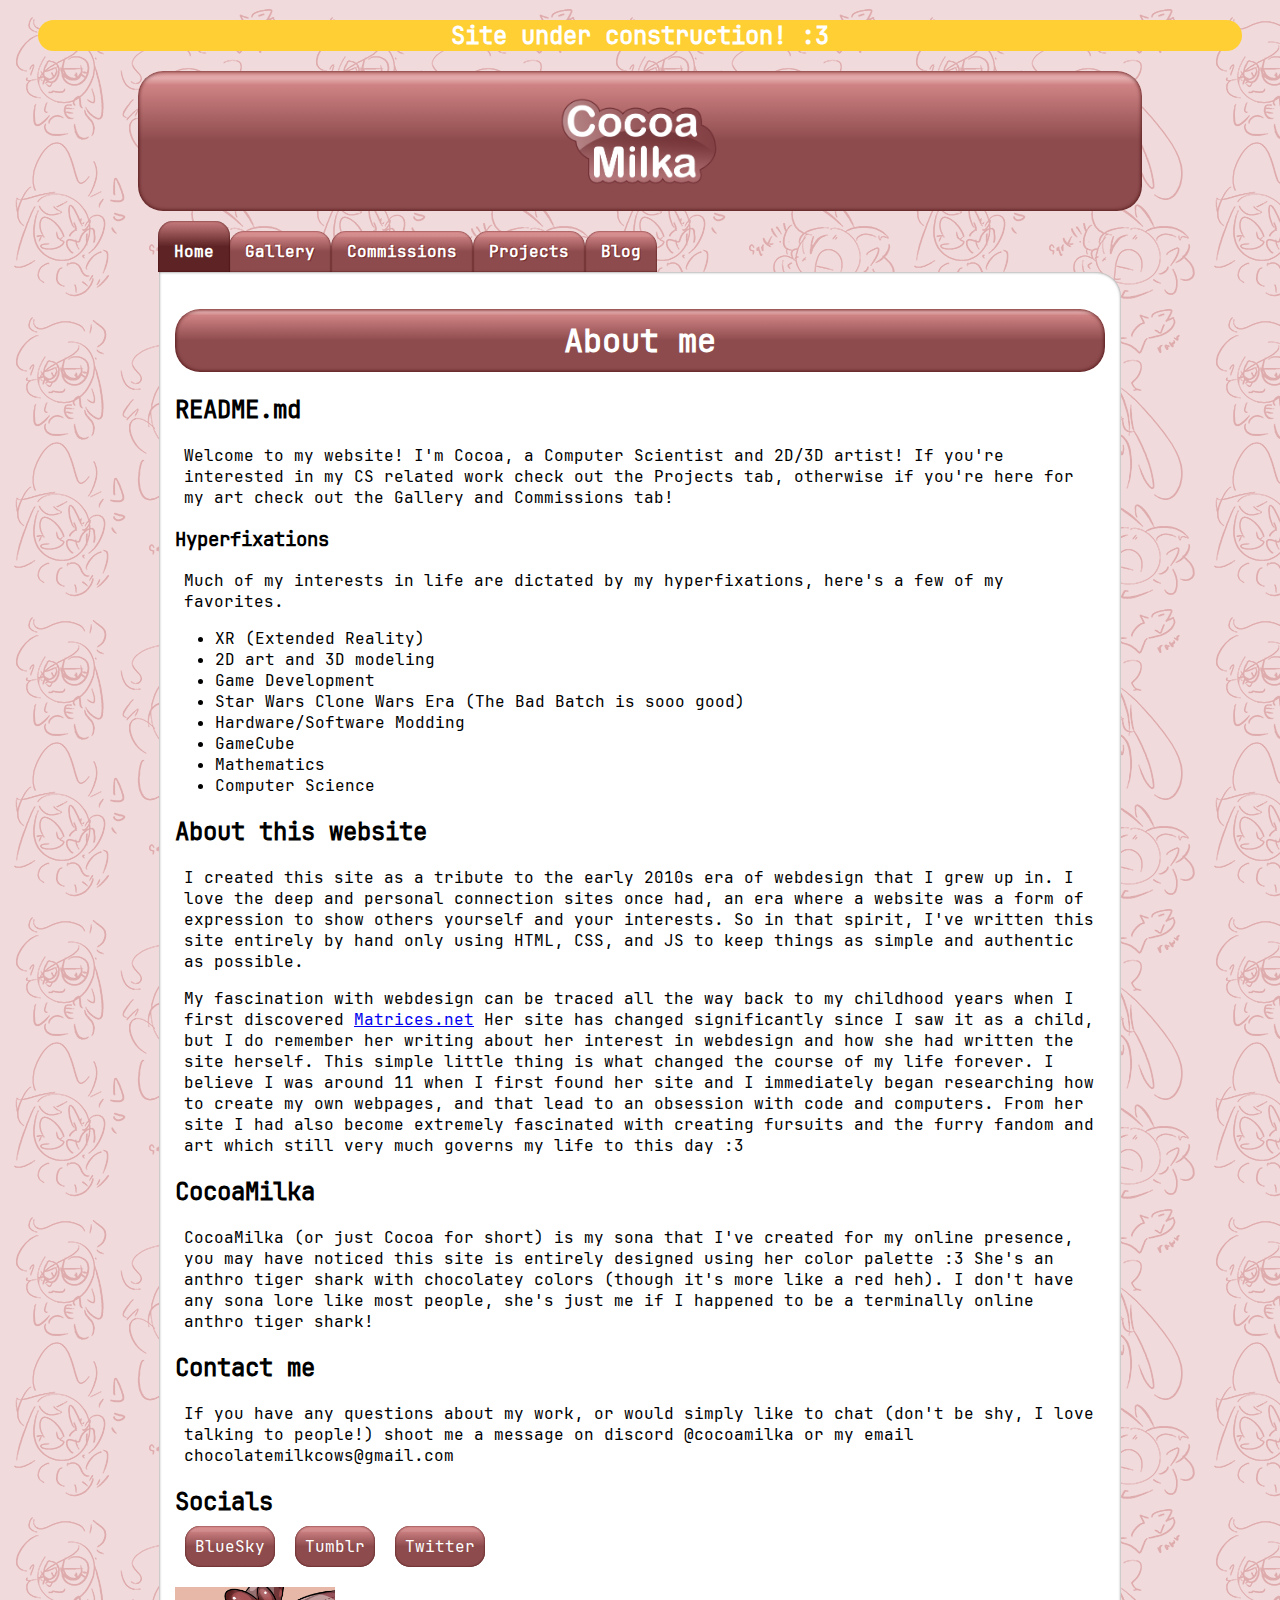
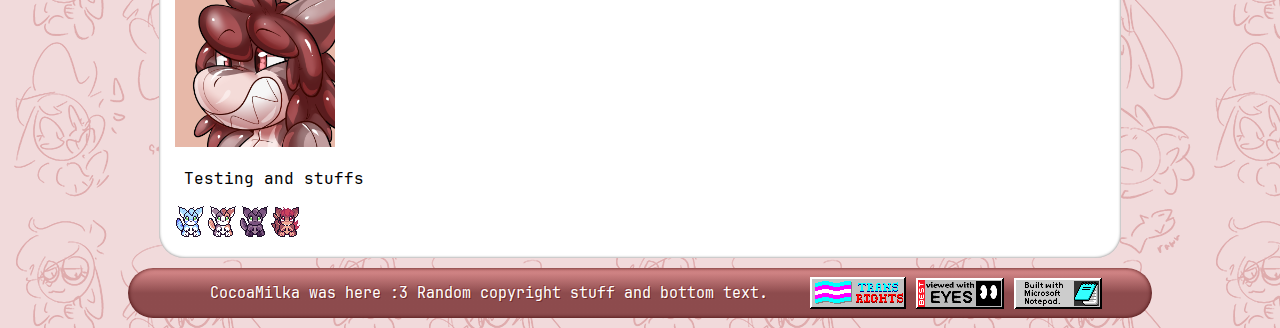
<file: index.html>
<!DOCTYPE html>
<html lang="en">
<head>
  <meta charset="UTF-8">
  <link rel="stylesheet" type="text/css" href="style.css">

  <title>CocoaMilka's Milky Site</title>
  <link rel="icon" type="image/x-icon" href="images/icons/cocoaPlush.png">

</head>

<body>

  <div>
    <h2 style="background-color: rgb(255, 207, 51); border-radius: 25px; color: white; text-align: center; margin-left: 3%; margin-right: 3%;">Site under construction! :3</h1>
  </div>


  <div id="container">
    <header>
        <img src="images/icons/cocoaMilkaLogo.png" alt="Logo" id="header-image">
    </header>


    <div id="tabs">
      <ul>
          <li><a href="index.html" class="active">Home</a></li>
          <li><a href="gallery.html">Gallery</a></li>
          <li><a href="commissions.html">Commissions</a></li>
          <li><a href="projects.html">Projects</a></li>
          <li><a href="#blog">Blog</a></li>
      </ul>
  </div>

    <div id="content">

      <h1>About me</h1>

      <h2>README.md</h2>

      <!-- Intro Paragraph -->
      <p>
        Welcome to my website! I'm Cocoa, a Computer Scientist and 2D/3D artist! If you're interested in my CS related work check out the Projects tab, otherwise if you're here for my art check out the Gallery and Commissions tab!
      </p>

      <h3>Hyperfixations</h3>

      <p>
        Much of my interests in life are dictated by my hyperfixations, here's a few of my favorites.
      </p>

      <ul>
        <li>XR (Extended Reality)</li>
        <li>2D art and 3D modeling</li>
        <li>Game Development</li>
        <li>Star Wars Clone Wars Era (The Bad Batch is sooo good)</li>
        <li>Hardware/Software Modding</li>
        <li>GameCube</li>
        <li>Mathematics</li>
        <li>Computer Science</li>
      </ul>

      <h2>About this website</h2>

      <p>
        I created this site as a tribute to the early 2010s era of webdesign that I grew up in. I love the deep and personal connection sites once had, an era where a website was a form of expression to show others yourself and your interests. So in that spirit, I've written this site entirely by hand only using HTML, CSS, and JS to keep things as simple and authentic as possible.
      </p>

      <p>
        My fascination with webdesign can be traced all the way back to my childhood years when I first discovered <a href="https://www.matrices.net/" target="_blank">Matrices.net</a> Her site has changed significantly since I saw it as a child, but I do remember her writing about her interest in webdesign and how she had written the site herself. This simple little thing is what changed the course of my life forever. I believe I was around 11 when I first found her site and I immediately began researching how to create my own webpages, and that lead to an obsession with code and computers. From her site I had also become extremely fascinated with creating fursuits and the furry fandom and art which still very much governs my life to this day :3 
      </p>

      <h2>CocoaMilka</h2>

      <p>
        CocoaMilka (or just Cocoa for short) is my sona that I've created for my online presence, you may have noticed this site is entirely designed using her color palette :3 She's an anthro tiger shark with chocolatey colors (though it's more like a red heh). I don't have any sona lore like most people, she's just me if I happened to be a terminally online anthro tiger shark!
      </p>

      <h2>Contact me</h2>

      <p>
        If you have any questions about my work, or would simply like to chat (don't be shy, I love talking to people!) shoot me a message on discord @cocoamilka or my email chocolatemilkcows@gmail.com
      </p>

      <h2>Socials</h2>

      <ul id="social-media-list">
        <li><a href="https://bsky.app/profile/cocoamilka.art" target="_blank">BlueSky</a></li>
        <li><a href="https://www.tumblr.com/blog/cocoamilka" target="_blank">Tumblr</a></li>
        <li><a href="https://twitter.com/CocoaMilki" target="_blank">Twitter</a></li>
      </ul>
      

      <img src="images/art/poolCocoa.png" style="width: 10em; height: auto;">
      <p>Testing and stuffs</p>

      <script src='https://storage.ko-fi.com/cdn/scripts/overlay-widget.js'></script>
      <script>
        kofiWidgetOverlay.draw('cocoamilka', {
          'type': 'floating-chat',
          'floating-chat.donateButton.text': 'Support me',
          'floating-chat.donateButton.background-color': '#00b9fe',
          'floating-chat.donateButton.text-color': '#fff'
        });
      </script>

      <!-- Random pixel art badges and stuff b/c they are cute af -->
      <img src="images/icons/plushies.png">
    </div>

    <!-- This shouldn't be hardcoded TwT -->
    <footer style="display: flex; justify-content: space-between; align-items: center; padding: 0 50px;">
      <div></div>  <!-- Empty div to occupy left space -->
      <p>CocoaMilka was here :3 Random copyright stuff and bottom text.</p>
  
      <!-- Web banners -->
      <div style="display: flex; align-items: center;">
          <img src="images/icons/transrightsbanner.gif" style="margin-right: 10px; margin-left: 10px;">
          <img src="images/icons/best_viewed_with_eyes.gif" style="margin-right: 10px;">
          <img src="images/icons/built_with_microsoft_notepad.gif">
      </div>
    </footer>  
    
  </div>

</body>

</html>
</file>
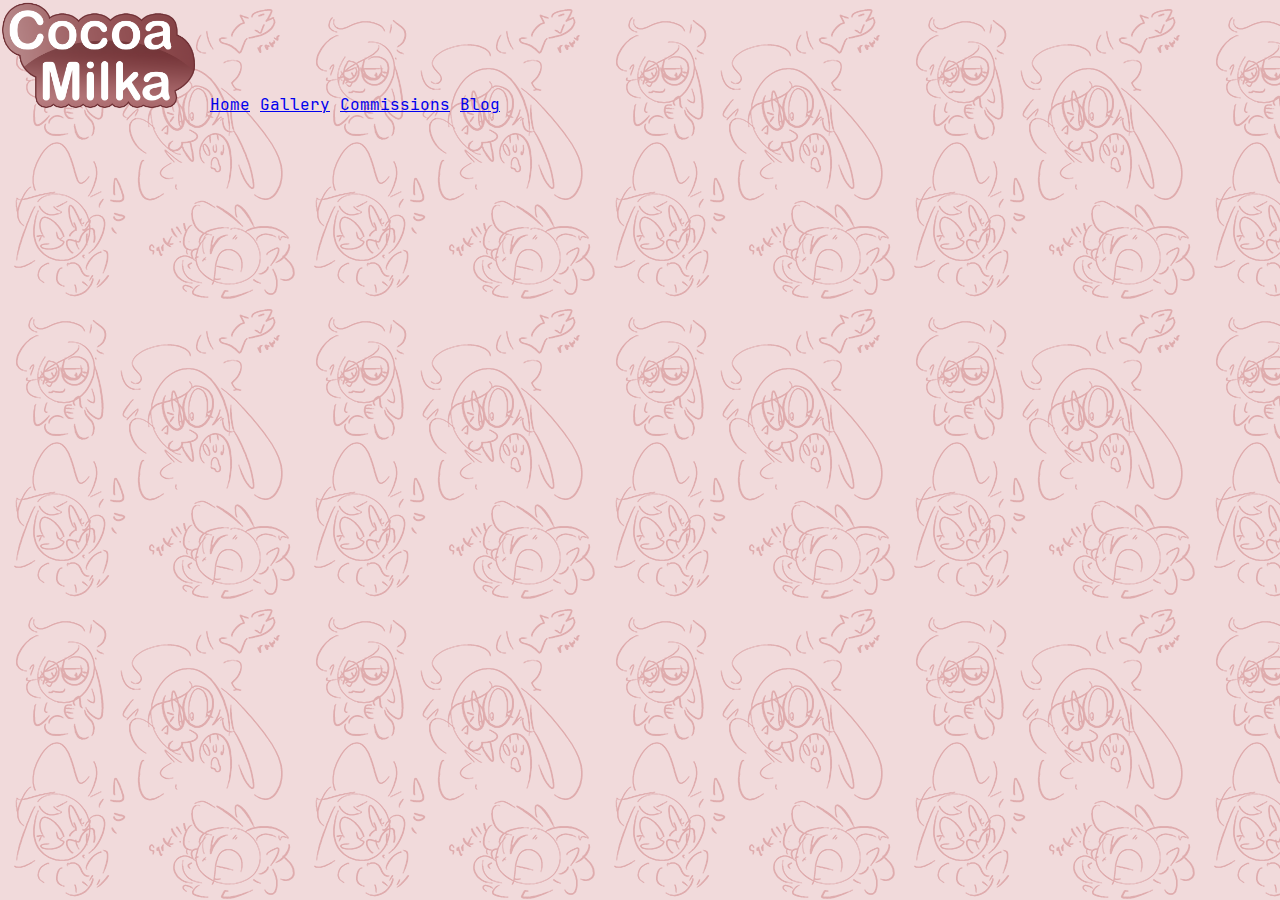
<file: blog.html>
<!DOCTYPE html>
<html lang="en-US">
<head>
<link rel="stylesheet" href="style.css">
<title>CocoaMilka's Blog</title>
<link rel="icon" type="image/x-icon" href="images/icons/favicon.ico">
</head>
<body>


<!-- Replace this with a real nav bar -->
<div id = "navbar">
	<span>
		<!-- Replace with 2010 Logo -->
		<img src="images/icons/cocoaMilkaLogo.png" alt="Squeak" width="200" height="auto">
	</span>
	<span id = "navspan">
		<span id = "selections"><a href="index.html">Home</a></span>
		<span id = "selections"><a href="gallery.html">Gallery</a></span>
		<span id = "selections"><a href="commissions.html">Commissions</a></span>
		<span id = "selections"><a href="blog.html">Blog</a></span>
	</span>
</div>
<!-- end of navbar -->

</body>
</html>
</file>
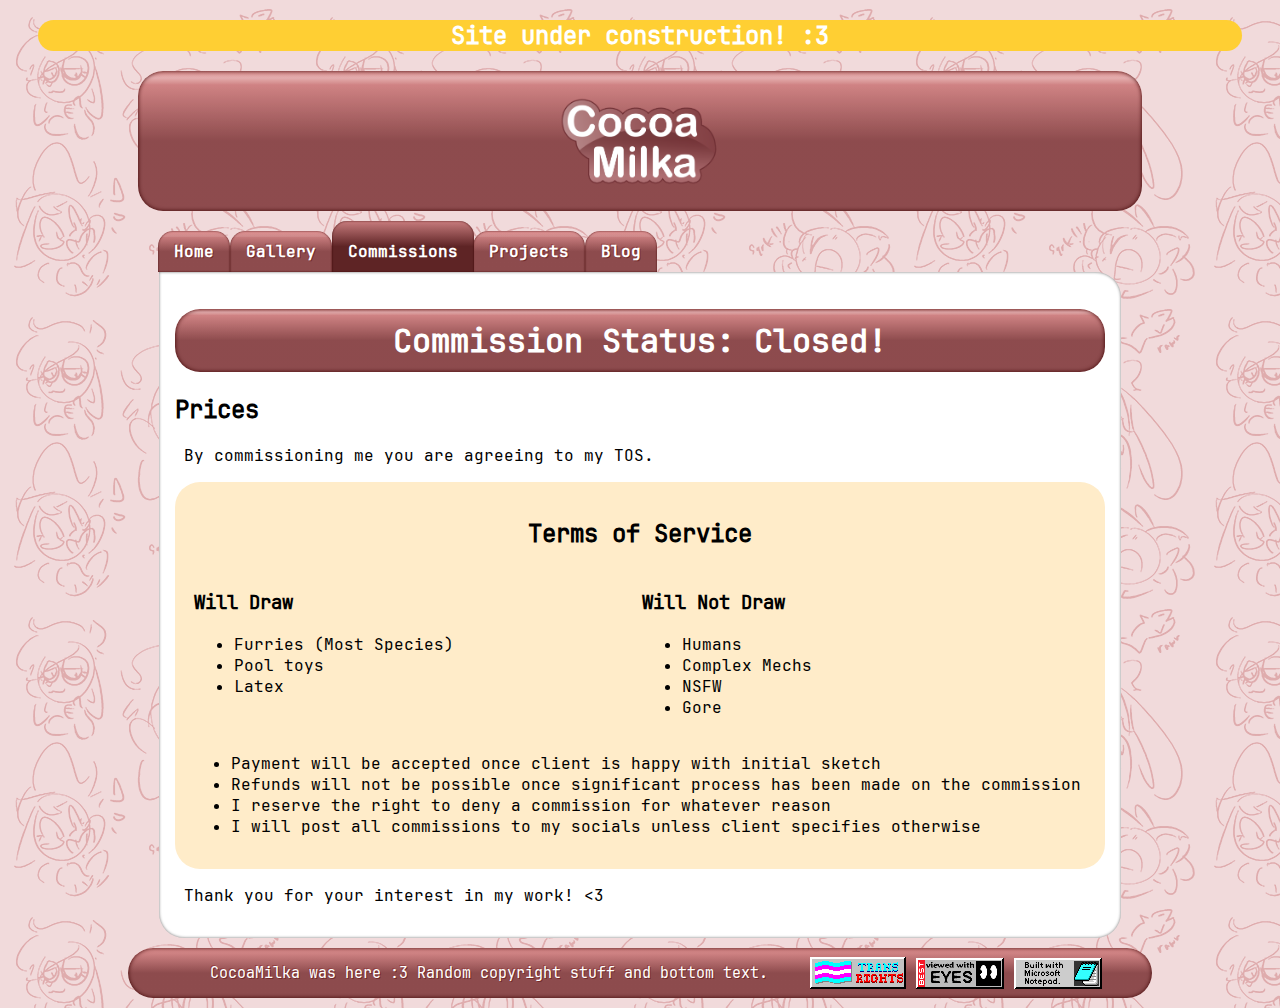
<file: commissions.html>
<!DOCTYPE html>
<html lang="en">
<head>
  <meta charset="UTF-8">
  <link rel="stylesheet" type="text/css" href="style.css">

  <title>CocoaMilka's Milky Site</title>

</head>

<body>

  <div>
    <h2 style="background-color: rgb(255, 207, 51); border-radius: 25px; color: white; text-align: center; margin-left: 3%; margin-right: 3%;">Site under construction! :3</h1>
  </div>


  <div id="container">
    <header>
        <img src="images/icons/cocoaMilkaLogo.png" alt="Logo" id="header-image">
    </header>


    <div id="tabs">
      <ul>
          <li><a href="index.html">Home</a></li>
          <li><a href="gallery.html">Gallery</a></li>
          <li><a href="commissions.html" class="active">Commissions</a></li>
          <li><a href="projects.html">Projects</a></li>
          <li><a href="#blog">Blog</a></li>
      </ul>
  </div>

    <div id="content">
        <h1>Commission Status: Closed!</h1>

        <h2>Prices</h2>


        <p>By commissioning me you are agreeing to my TOS.</p>

        <div id="tos">
          <center><h2>Terms of Service</h2></center>

          <table style="width: 100%;">
            <tr>
              <td style="width: 50%; vertical-align: top;">
                <h3>Will Draw</h3>
                <ul>
                  <li>Furries (Most Species)</li>
                  <li>Pool toys</li>
                  <li>Latex</li>
                </ul>
              </td>
              <td style="width: 50%; vertical-align: top;">
                <h3>Will Not Draw</h3>
                <ul>
                  <li>Humans</li>
                  <li>Complex Mechs</li>
                  <li>NSFW</li>
                  <li>Gore</li>
                </ul>
              </td>
            </tr>
          </table>
  
          <ul>
            <li>Payment will be accepted once client is happy with initial sketch</li>
            <li>Refunds will not be possible once significant process has been made on the commission</li>
            <li>I reserve the right to deny a commission for whatever reason</li>
            <li>I will post all commissions to my socials unless client specifies otherwise</li>
          </ul>
        </div>

        <p>Thank you for your interest in my work! <3</p>

    </div>

    <!-- This shouldn't be hardcoded TwT -->
    <footer style="display: flex; justify-content: space-between; align-items: center; padding: 0 50px;">
      <div></div>  <!-- Empty div to occupy left space -->
      <p>CocoaMilka was here :3 Random copyright stuff and bottom text.</p>
  
      <!-- Web banners -->
      <div style="display: flex; align-items: center;">
          <img src="images/icons/transrightsbanner.gif" style="margin-right: 10px; margin-left: 10px;">
          <img src="images/icons/best_viewed_with_eyes.gif" style="margin-right: 10px;">
          <img src="images/icons/built_with_microsoft_notepad.gif">
      </div>
    </footer>  
  </div>

</body>
</html>
</file>
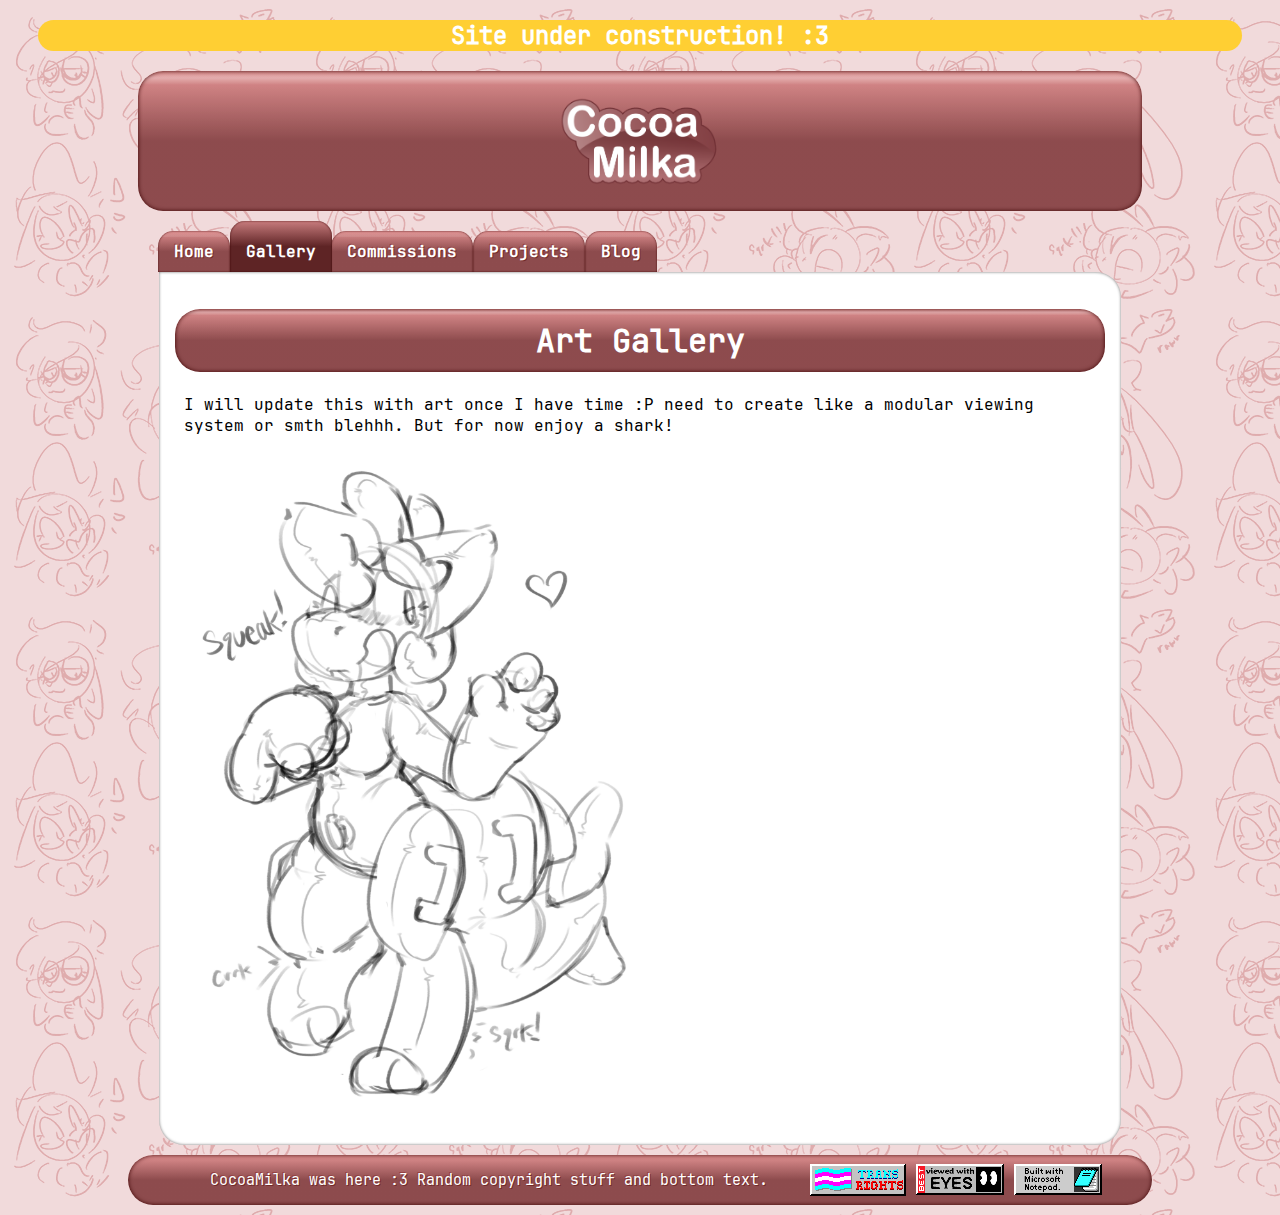
<file: gallery.html>
<!DOCTYPE html>
<html lang="en">
<head>
  <meta charset="UTF-8">
  <link rel="stylesheet" type="text/css" href="style.css">

  <title>CocoaMilka's Milky Site</title>
  <link rel="icon" type="image/x-icon" href="images/icons/cocoaPlush.png">

</head>

<body>

  <div>
    <h2 style="background-color: rgb(255, 207, 51); border-radius: 25px; color: white; text-align: center; margin-left: 3%; margin-right: 3%;">Site under construction! :3</h1>
  </div>


  <div id="container">
    <header>
        <img src="images/icons/cocoaMilkaLogo.png" alt="Logo" id="header-image">
    </header>


    <div id="tabs">
      <ul>
          <li><a href="index.html">Home</a></li>
          <li><a href="gallery.html" class="active">Gallery</a></li>
          <li><a href="commissions.html">Commissions</a></li>
          <li><a href="projects.html">Projects</a></li>
          <li><a href="#blog">Blog</a></li>
      </ul>
  </div>

    <div id="content">

      <h1>Art Gallery</h1>

      <p>I will update this with art once I have time :P need to create like a modular viewing system or smth blehhh. But for now enjoy a shark!</p>

      <img src="images/art/nya.png" style="width: 30em;">
      
    </div>

    <!-- This shouldn't be hardcoded TwT -->
    <footer style="display: flex; justify-content: space-between; align-items: center; padding: 0 50px;">
      <div></div>  <!-- Empty div to occupy left space -->
      <p>CocoaMilka was here :3 Random copyright stuff and bottom text.</p>
  
      <!-- Web banners -->
      <div style="display: flex; align-items: center;">
          <img src="images/icons/transrightsbanner.gif" style="margin-right: 10px; margin-left: 10px;">
          <img src="images/icons/best_viewed_with_eyes.gif" style="margin-right: 10px;">
          <img src="images/icons/built_with_microsoft_notepad.gif">
      </div>
    </footer>  
    
  </div>

</body>

</html>
</file>
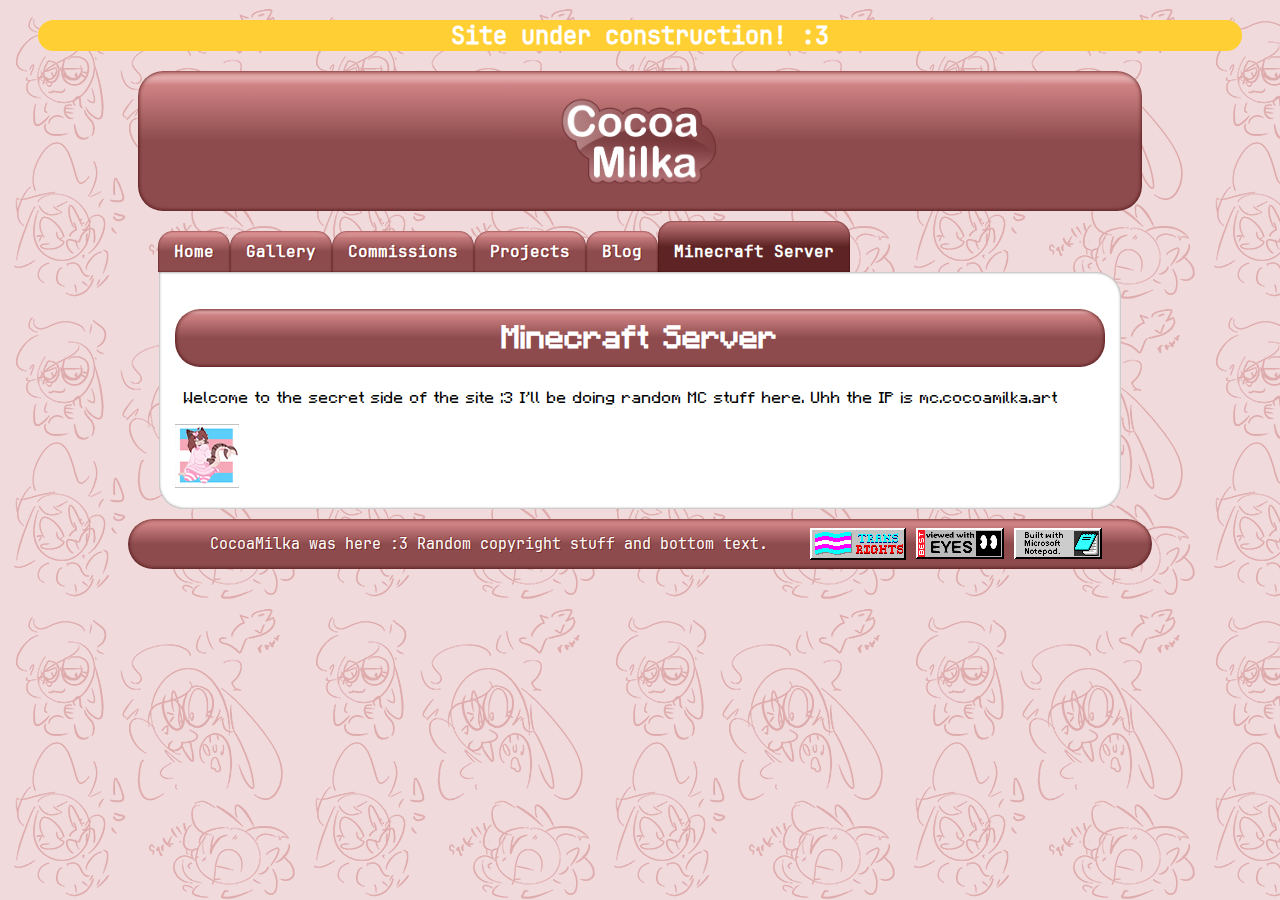
<file: minecraft-server.html>
<!DOCTYPE html>
<html lang="en">
<head>
  <meta charset="UTF-8">
  <link rel="stylesheet" type="text/css" href="style.css">

  <title>CocoaMilka's Milky Site</title>
  <link rel="icon" type="image/x-icon" href="images/icons/cocoaPlush.png">

</head>

<body>

  <div>
    <h2 style="background-color: rgb(255, 207, 51); border-radius: 25px; color: white; text-align: center; margin-left: 3%; margin-right: 3%;">Site under construction! :3</h1>
  </div>


  <div id="container">
    <header>
        <img src="images/icons/cocoaMilkaLogo.png" alt="Logo" id="header-image">
    </header>


    <div id="tabs">
      <ul>
          <li><a href="index.html">Home</a></li>
          <li><a href="gallery.html">Gallery</a></li>
          <li><a href="commissions.html">Commissions</a></li>
          <li><a href="projects.html">Projects</a></li>
          <li><a href="#blog">Blog</a></li>
          <li><a href="minecraft-server.html" class="active">Minecraft Server</a></li>
      </ul>
  </div>

    <div id="content">

      <h1 style="font-family: Minecraft;">Minecraft Server</h1>

      <p style="font-family: Minecraft;">Welcome to the secret side of the site :3 I'll be doing random MC stuff here. Uhh the IP is mc.cocoamilka.art</p>

      <img src="images/art/server-icon.png">
      
    </div>

    <!-- This shouldn't be hardcoded TwT -->
    <footer style="display: flex; justify-content: space-between; align-items: center; padding: 0 50px;">
      <div></div>  <!-- Empty div to occupy left space -->
      <p>CocoaMilka was here :3 Random copyright stuff and bottom text.</p>
  
      <!-- Web banners -->
      <div style="display: flex; align-items: center;">
          <img src="images/icons/transrightsbanner.gif" style="margin-right: 10px; margin-left: 10px;">
          <img src="images/icons/best_viewed_with_eyes.gif" style="margin-right: 10px;">
          <img src="images/icons/built_with_microsoft_notepad.gif">
      </div>
    </footer>  
    
  </div>

</body>

</html>
</file>
<file: style.css>
@font-face {
    font-family: 'Coolvetica'; /*a name to be used later*/
    src: url('assets/coolvetica rg.otf'); /*URL to font*/

    font-family: 'JetBrainsMonoRegular';
    src: url('assets/JetBrainsMono-Regular.woff2');
}

@font-face {
    font-family: 'Minecraft';
    src: url('assets/MinecraftRegular-Bmg3.otf');
}


* {
	font-family: 'JetBrainsMonoRegular';
}

p {
	margin-left: 1%;
	margin-right: 1%;
}

h1 {
    color: #ffffff;
    padding: 10px;
    border-radius: 25px;

    text-align: center;

    box-shadow: inset 0 0 4px #3a0000;

    background: 
    linear-gradient(
        to bottom, 
        rgba(255, 255, 255, 0) 0%, 
        rgba(255, 255, 255, 0.3) 5%, 
        rgba(255, 255, 255, 0) 10%
    ),
    linear-gradient(
        rgba(255, 170, 170, 0.7) 0%, 
        rgba(150, 84, 86, 0.7) 50%
    ),
    linear-gradient(
        to top, 
        rgba(120, 54, 56, 1) 50%, 
        rgba(150, 84, 86, 1) 100%
    );
}

body {
	font-family: Arial, sans-serif;
	margin: 0;
	padding: 0;
	background: rgb(241,218,219);

	background-image: url('images/art/testpaper.png');
    background-repeat: repeat; /* Repeat the image */
  }

.background-image {
    position: absolute;
    top: 0;
    left: 0;
    width: 100%;
    height: 100%;
    background-image: url('images/art/testpaper.png');
    background-repeat: repeat; /* Repeat the image */
    mix-blend-mode: multiply; /* Multiply blend mode */
    pointer-events: none; /* Ensure the div doesn't interfere with user interactions */
}

  #container {
	margin:  auto;
	width: 80%;
	background-color: transparent;  /* Make container background transparent */
  }

  header {
	color: white;

	box-shadow: inset 0 0 4px #3a0000;

	background: 
    linear-gradient(
        to bottom, 
        rgba(255, 255, 255, 0) 0%, 
        rgba(255, 255, 255, 0.3) 5%, 
        rgba(255, 255, 255, 0) 10%
    ),
    linear-gradient(
        rgba(255, 170, 170, 0.7) 0%, 
        rgba(150, 84, 86, 0.7) 50%
    ),
    linear-gradient(
        to top, 
        rgba(120, 54, 56, 1) 50%, 
        rgba(150, 84, 86, 1) 100%
    );



	
	text-align: center;
	padding: 1em;
	border-radius: 25px;
	margin: 10px;  /* Adds space around #content */
  }

  #header-image {
	vertical-align: middle;
	margin: 10px;
	width: 10em;  /* Set width to be 3 times the font size */
	height: auto;  /* Maintain aspect ratio */
  }
  
  footer {
	box-shadow: inset 0 0 4px #3a0000;

	/* 2010 Glossy effect */
	background: linear-gradient(
        rgba(255, 170, 170, 0.7) 0%, 
        rgba(150, 84, 86, 0.7) 50%
    ),
    linear-gradient(
        to top, 
        rgba(120, 54, 56, 1) 50%, 
        rgba(150, 84, 86, 1) 100%
    );

	/* Font engrave effect */
	color: #ffffff;
    text-shadow: 1px 1px 0 #732a2a, -1px -1px 0 #944141;
    font-size: 15px;

	text-align: center;
	padding: 1px;
	border-radius: 25px;
	margin-top: 10px;  /* Adds 20px of space above #content */
	margin-bottom: 10px;  /* Adds 20px of space above #content */
  }

/* TAB STYLIN' */
#tabs {
	margin-top: 20px;
    margin-left: 3%; /* Aligning with the left side of the content div */
    width: auto; /* Resetting the width */
    margin-bottom: -15px;
}

#tabs ul {
    list-style-type: none;
    margin: 0;
    padding: 0;
    background-color: transparent; /* Removing the background color */
    display: inline-block; /* Aligning to the left */
}

#tabs ul li {
    float: left;
    margin-right: 2px; /* Adding a slight margin between tabs */
}

#tabs ul li a {
    display: block;
    color: white;
    text-align: center;
    padding: 10px 16px;
    text-decoration: none;
    text-shadow: 1px 1px 0 #732a2a, -1px -1px 0 #944141;
    font-size: 1em;
    font-weight: bold;

	/* Glossy effect */
	box-shadow: inset 0 0 2px #3a0000;
	background: 
    linear-gradient(
        to bottom, 
        rgba(255, 255, 255, 0) 0%, 
        rgba(255, 255, 255, 0.1) 13%, 
        rgba(255, 255, 255, 0) 15%
    ),
    linear-gradient(
        rgba(255, 170, 170, 0.7) 0%, 
        rgba(150, 84, 86, 0.7) 50%
    ),
    linear-gradient(
        to top, 
        rgba(120, 54, 56, 1) 50%, 
        rgba(150, 84, 86, 1) 100%
    );
	
    border-radius: 15px 15px 0 0; /* Rounded corners on the top side only */
    margin: 0 -1px; /* Spacing out the tabs */
}

#tabs ul li a:hover {
    background: 
	linear-gradient(
        to top, 
        rgb(94, 36, 37) 50%, 
        rgb(200, 124, 126) 100%
    );
    color: white;
    text-shadow: none;
}

#tabs ul li:last-child {
    margin-right: 0; /* Removes margin for the last tab */
}

#tabs ul li a.active {
    background: 
	linear-gradient(
        to top, 
        rgb(94, 36, 37) 50%, 
        rgb(200, 124, 126) 100%
    );
    color: white;
    text-shadow: none;

	margin-right: -2px; /* Fixes gap for some reason? */

	padding-top: 20px;
	transform: translateY(-10px);
}


#social-media-list {
    list-style-type: none;
    
    padding: 0;
    margin: 0;
}
#social-media-list li {

    display: inline-block; /* Aligning to the left */

    margin-bottom: 30px;  /* Adjust this value to change spacing between links */
    margin-left: 10px;
}

#social-media-list a {
    border-radius: 15px;
    padding: 10px;
	/* Glossy effect */
	box-shadow: inset 0 0 2px #3a0000;
	background: 
    linear-gradient(
        to bottom, 
        rgba(255, 255, 255, 0) 0%, 
        rgba(255, 255, 255, 0.1) 13%, 
        rgba(255, 255, 255, 0) 15%
    ),
    linear-gradient(
        rgba(255, 170, 170, 0.7) 0%, 
        rgba(150, 84, 86, 0.7) 50%
    ),
    linear-gradient(
        to top, 
        rgba(120, 54, 56, 1) 50%, 
        rgba(150, 84, 86, 1) 100%
    );
    text-decoration: none;
    color: #ffffff;  
}
#social-media-list a:hover {
    background: 
	linear-gradient(
        to top, 
        rgb(94, 36, 37) 50%, 
        rgb(200, 124, 126) 100%
    );
    color: white;
    text-shadow: none;
}


#content {
	box-shadow: inset 0 0 3px #6f6f6f;
	background-color: rgb(255, 255, 255);
	color: black;

	padding: 1em;
	margin-left: 3%;
	margin-right: 3%;
	border-radius: 0px 25px 25px 25px;
}

#tos
{
    padding: 1em;
    background-color: rgb(255, 236, 201);
    border-radius: 25px;

    
}
</file>
